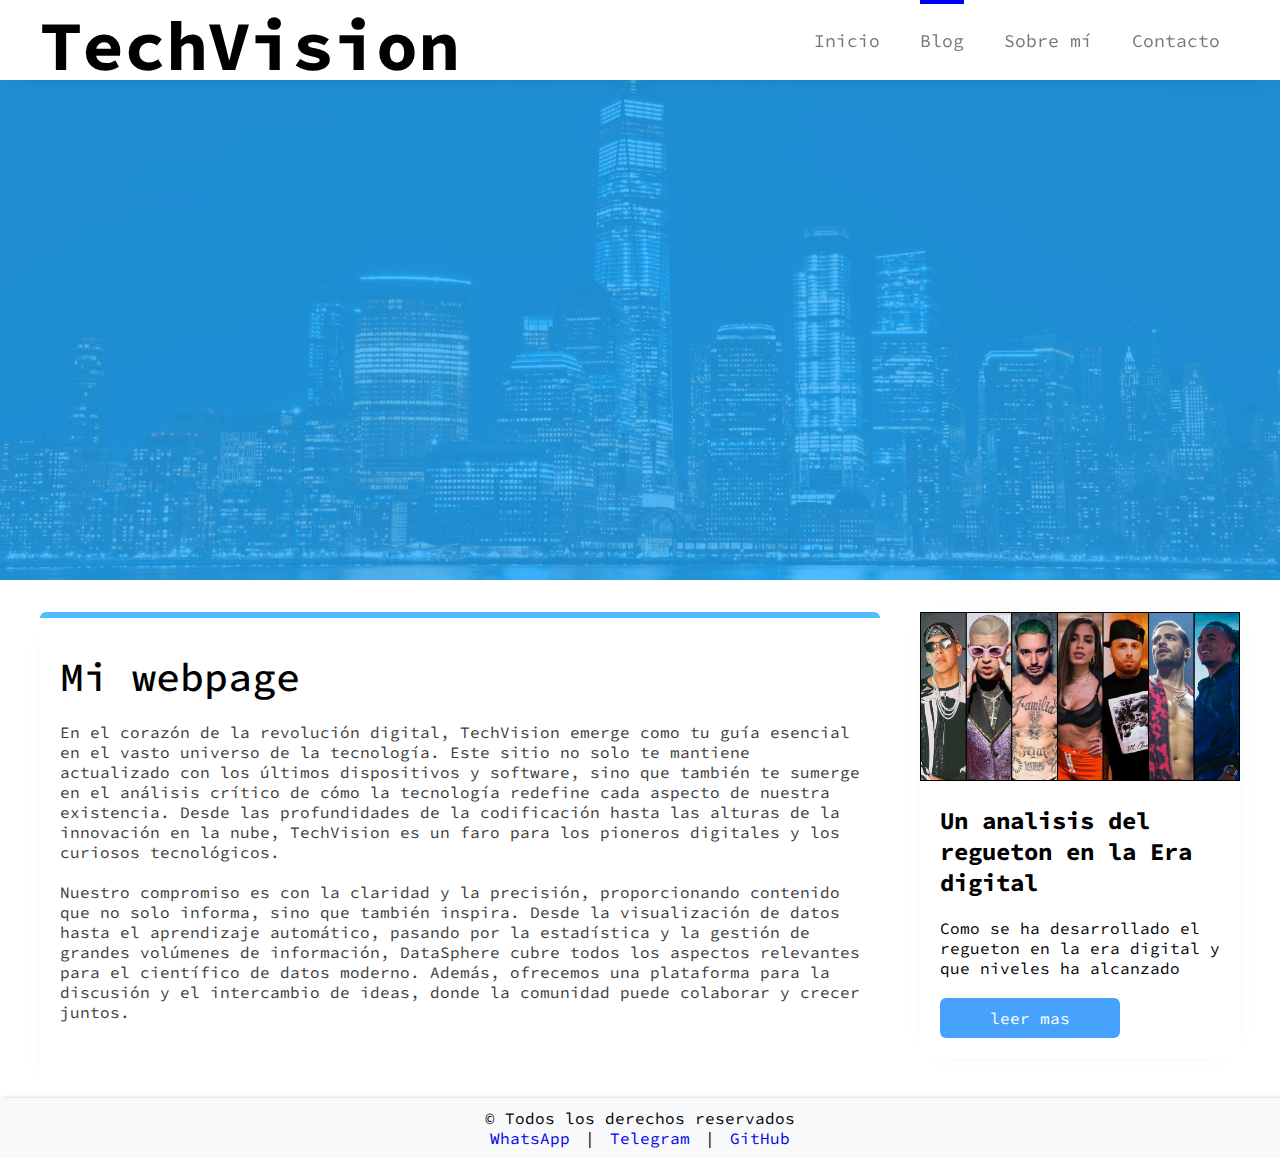
<file: index.html>
<!DOCTYPE html>
<html lang="en">
<head>
    <meta charset="UTF-8">
    <meta name="viewport" content="width=device-width, initial-scale=1.0">
    <title>TechVision</title>
    <link rel="stylesheet" href="estilos.css">
</head>
<body>
    <!--Header-menu-->
    <header>
        <div class="header-content">
            <div class="logo">
                <h1>TechVision</h1>
            </div>

            <div class="menu">
                <nav>
                    <ul>
                        <li><a href="#">Inicio</a></li>
                        <li class="menu-select"><a href="#Blog" class="text-menu-select">Blog</a></li>
                        <li><a href="#">Sobre mí</a></li>
                        <li><a href="#">Contacto</a></li>
                    </ul>
                </nav>
            </div>
        </div>
    </header>

    
    
     
    <div class="container-cover">
            <div class="container-info-cover">
                <h1></h1>
                <p></p>
            </div>
    </div>
   
    
    
    
    <div class="container-content">
        <article>
            <h1>Mi webpage</h1>
            <p>En el corazón de la revolución digital, TechVision emerge como tu guía esencial en el vasto universo de la tecnología. Este sitio no solo te mantiene actualizado con los últimos dispositivos y software, sino que también te sumerge en el análisis crítico de cómo la tecnología redefine cada aspecto de nuestra existencia. Desde las profundidades de la codificación hasta las alturas de la innovación en la nube, TechVision es un faro para los pioneros digitales y los curiosos tecnológicos.</p>
            <p>Nuestro compromiso es con la claridad y la precisión, proporcionando contenido que no solo informa, sino que también inspira. Desde la visualización de datos hasta el aprendizaje automático, pasando por la estadística y la gestión de grandes volúmenes de información, DataSphere cubre todos los aspectos relevantes para el científico de datos moderno. Además, ofrecemos una plataforma para la discusión y el intercambio de ideas, donde la comunidad puede colaborar y crecer juntos.</p>
                
        </article>

        <div class="container-aside">
            
            <aside>
            <img src="imag-1.jpg" alt="">
            <h2>Un analisis del regueton en la Era digital</h2>
            <p>Como se ha desarrollado el regueton en la era digital y que niveles ha alcanzado</p>
            <a href="regueton.html"><button>leer mas</button></a>
            </aside>
        
        
        </div>



        
        
    </div>

   
    
    <div class="container-footer">

        <footer>
            <p>&copy; Todos los derechos reservados</p>
            <a href="tu-enlace-whatsapp" target="_blank">WhatsApp</a> |
            <a href="tu-enlace-telegram" target="_blank">Telegram</a> |
            <a href="tu-enlace-github" target="_blank">GitHub</a>
          </footer>
        
    </div>

<!-- Google tag (gtag.js) -->
<script async src="https://www.googletagmanager.com/gtag/js?id=G-M3QYLEQGVF"></script>
<script>
  window.dataLayer = window.dataLayer || [];
  function gtag(){dataLayer.push(arguments);}
  gtag('js', new Date());

  gtag('config', 'G-M3QYLEQGVF');
</script>


</body>
</html>
</file>
<file: estilos.css>
@import url('https://fonts.googleapis.com/css2?family=Source+Code+Pro:ital,wght@0,200..900;1,200..900&display=swap');

*{
    margin: 0;
    padding: 0;
    box-sizing: border-box;
    text-decoration: none;
    font-family: "Source Code Pro", monospace;

}

header{
    position: fixed;
    top: 0;
    left: 0;
    width: 100%;
    height: 80px;
    background: #fff;
    box-shadow: 0 4px 25px -22px black;
    z-index: 2;
}


.header-content{
    max-width: 1200px;
    margin: auto;
    display: flex;
    justify-content: space-between;
}

.logo{
    height: 90px;
    display: flex;
    justify-content: center;
    align-items: center;
    font-size: 35px;

}

.menu{
    height: 80px;

}

.menu nav{
    height: 100%;
}

.menu nav ul{
    height: 100%;
    display: flex;
    list-style: none;
}

.menu nav ul li{
    height: 100%;
    margin: 0px 20px;
    display: flex;
    justify-content: center;
    align-items: center;
    position: relative;
}

.menu-select:before{
    content: '';
    width: 100%;
    height: 4px;
    background: blue;
    position: absolute;
    top: 0;
    left: 0;
}

.menu nav ul li a{
    color: #777777;
    font-size: 18px;
    transition: color 300ms;
}

.menu nav ul li a:hover{
    color: blue;
}

.menu.text-menu-select{
    color: blue;
}

/*Portada*/
.container-cover{
    width: 100%;
    height: 500px;
    position: relative;
    margin-top: 80px;
    background-image: url(portada.jpg);
    background-position: center;
    background-size: cover;
    background-repeat: no-repeat;
    margin-bottom: 2rem;

}

.container-cover:before{
    content: '';
    width: 100%;
    height: 100%;
    background: rgb(38, 172, 255, 0.8) ;
    position: absolute;
    top: 0;
    left: 0;
}

.container-info-cover{
    max-width: 800px;
    height: 500px;
    margin: auto;
    text-align: center;
    display: flex;
    flex-direction: column;
    justify-content: center;
    align-items: center;
    position: relative;
    z-index: 1;

}

.container-info-cover h1{
    font-size: 60px;
    font-weight: 500;
    color: #fff;
    margin-bottom: 20px;


}

.container-info-cover{
    color: #fff;
    font-size: 20px;
    font-weight: 500;
    justify-content: center;

}

.container-content{
    width: 1200px;
    margin: auto;
    margin-top: 2rem;
    display: flex;
}

article{
    width: 100%;
    padding: 20px;
    padding-bottom: 40px;
    box-shadow: -10px 0 20px -30px black;
    position: relative;
    border-radius: 6px;
    overflow: hidden;
    position: relative;
    overflow: hidden;
}

article:before{
    content: '';
    width: 100%;
    height: 6px;
    position: absolute;
    top: 0;
    left: 0;
    background: rgb(38, 172, 255, 0.8) ;
}

article h1{
    margin-top: 20px;
    font-weight: 500;
    font-size: 40px;
}

article p{
    margin-top: 20px;
    font-size: 16px;
    color: #3c3c3c;
}


/*Aside de los articulos relacionados*/

.container-aside aside{
    width: 320px;
    border-right: 6px;
    box-shadow: 0 0 20px -20px black;
    overflow: hidden;
    margin-left: 40px;
    margin-bottom: 40px;
    padding-bottom: 20px;

}

.container-aside aside img{
    width: 100%;
}

.container-aside aside h2,
.container-aside aside p{
    margin-top: 20px;
    padding: 0px 20px;
}

.container-aside aside button{
    margin-top: 20px;
    margin-left: 20px;
    padding: 10px 50px;
    font-size: 16px;
    background: #46a2fd;
    border: none;
    color: #fff;
    cursor: pointer;
    border-radius: 6px;
}

.container-aside aside button:hover{
    opacity: 0.9;
}


footer {
    text-align: center;
    box-shadow: 2px 2px 5px grey;
    padding: 10px;
    background-color: #f8f9fa;
  }

footer a {
    text-decoration: none;
    padding: 5px;
}


table {
    width: 100%; 
    border-collapse: separate; 
    border-spacing: 0 10px; /
}

td {
    padding: 8px; 
    text-align: center;
}
</file>
